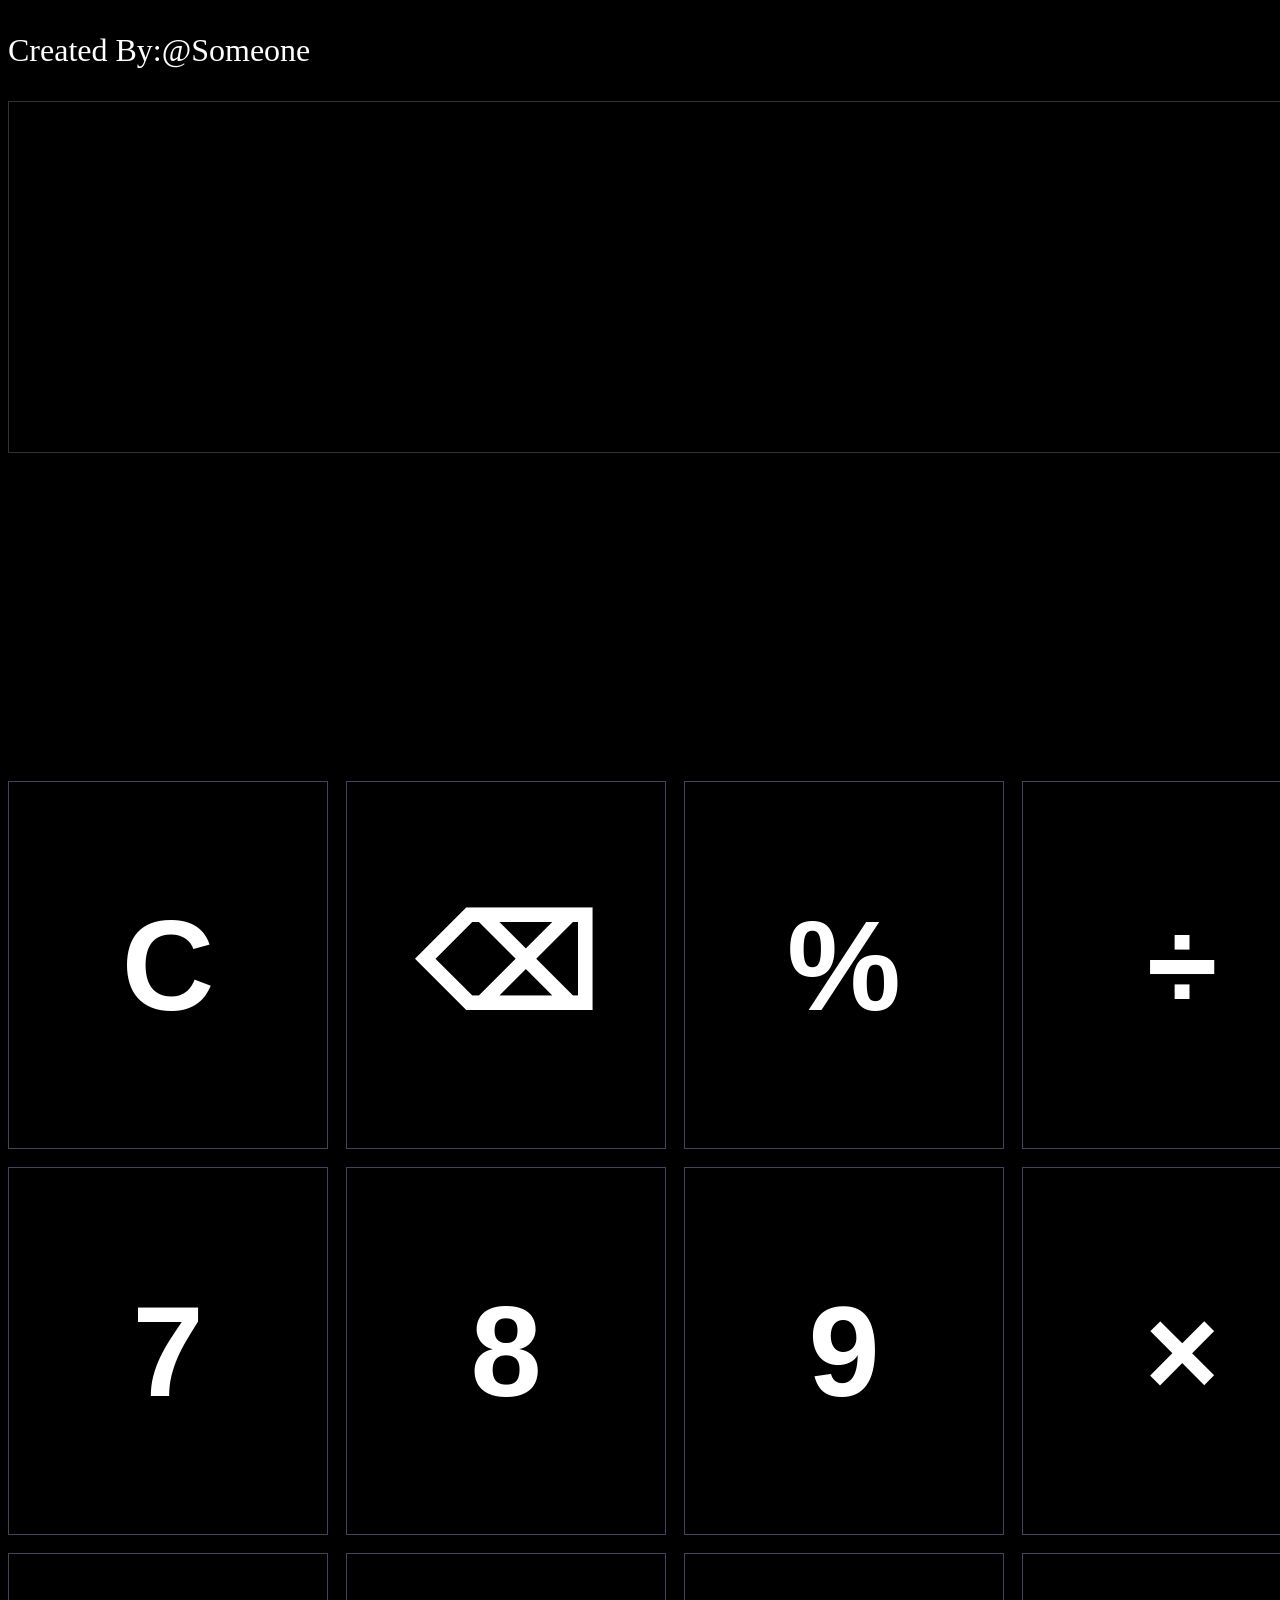
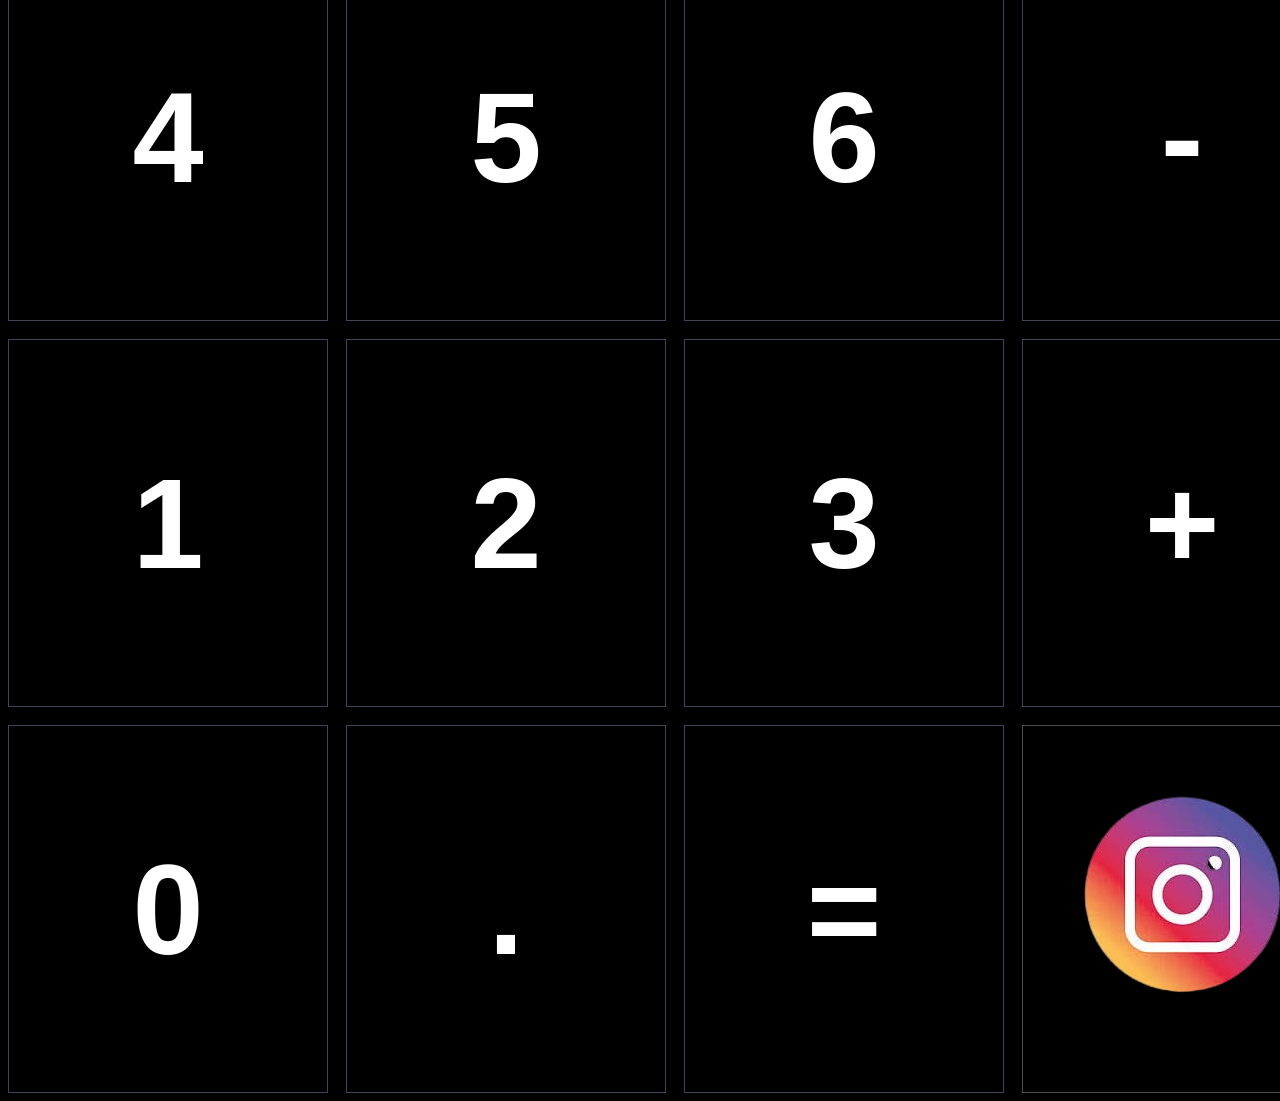
<file: index.html>
<!DOCTYPE html>
<html lang="en">
<head>
  <meta charset="UTF-8">
  <meta name="viewport" content="width=device-width, initial-scale=1.0">
  <meta http-equiv="X-UA-Compatible" content="ie=edge">
  <title>Kalkulator sederhana</title>
  <style type="text/css" media="all">
body {
  background-color: black;
}
.bg-video {
  position: fixed;
  top: 0;
  left: 0;
  width: 100%;
  height: 100%;
  object-fit: cover; /* biar penuh */
  z-index: -1; /* di belakang */
}
p {
  color:white;
  font-size: 0.4rem;
}
    #display {
      background:transparent ;
      color:white;
      font-weight: bold;
      width:20.9rem;
      height: 5rem;
      box-sizing:border-box;
      font-size:4rem;
      border: none;
  outline: none;
  border: 1px solid rgba(255, 255, 255, 0.1);
    }
    .calculator {
      display: flex;
      flex-direction: column;
      gap: 4.5rem;
      height:75%;
      width:75%;
      padding-left: 0.3rem;
      
    }
    button {
      font-size: 2rem;
  background: transparent; /* transparan */
  color: white;
  border: 1px solid rgba(255,255,255,0.3);
      width:5rem;
      height:6rem;
      font-weight:bold;
      border:0.1px solid #42445A;
    }
    .num {
      background: transparent; /* transparan */
  color: white;
  border: 1px solid rgba(255,255,255,0.3);    }
    button:hover {
     transform:scale(1.05);
     transition: 0.1s;
  box-shadow: 0 0 30px #00aaff
              
    }
.buttons {
  display: grid;
  grid-template-columns: repeat(4, 1fr);
  gap: 0.3rem; /* ini yang bikin jarak */
}
.img-button img {
  width: 4rem;
  height: 4rem;
  border-radius: 10px;
  transition: 0.2s;
  background:transparent;
}

.img-button img:hover {
  transform: scale(1.1);
  cursor: pointer;
}
@media (min-width: 720px) and (max-width: 851px) {
  /* style untuk HP kecil */
  .calculator {
  width:20rem;
  height:100rem;
    padding-left: 1.2rem;
    display: flex;
      flex-direction: column;
      gap: 10rem;
  }
  .buttons {
  display: grid;
  grid-template-columns: repeat(4, 1fr);
  gap: 7px; /* ini yang bikin jarak */
}
    #display {
      background:transparent ;
      color:white;
      font-weight: bold;
      width:40.6rem;
      height: 11rem;
      box-sizing:border-box;
      font-size:6rem;
      border: none;
      outline: none;
      border: 1px solid rgba(255, 255, 255, 0.2);
    }
    button {
      font-size: 4rem;
      background:transparent;* transparan */
  color: white;
  border: 1px solid rgba(255,255,255,0.3);
      width:9.8rem;
      height:12rem;
      font-weight:bold;
      border:0.1px solid #42445A;
    }
    p {
  color:white;
  font-size: 0.7rem;
}
.img-button img {
  width: 7rem;
  height: 7rem;
  border-radius: 10px;
  transition: 0.2s;
  background:transparent;
}
}
@media (min-width: 801px) and (max-width: 1440px) {  
    .calculator {
  width: 75%;
  height: 75%;
    padding-left: 0rem;
    display: flex;
      flex-direction: column;
      gap: 20.5rem;
  }
  .buttons {
  display: grid;
  grid-template-columns: repeat(4, 1fr);
  gap: 18px; /* ini yang bikin jarak */
}
    #display {
      background:transparent;
      color:white;
      font-weight: bold;
      width: 82.4rem;
      height: 22rem;
      box-sizing:border-box;
      font-size: 9.3rem;
      border: none;
      outline: none;
      border: 1px solid rgba(255, 255, 255, 0.2);
    }
    button {
      font-size: 8rem;
      background:transparent; /* transparan */
  color: white;
  border: 1px solid rgba(255,255,255,0.3);
      width:20rem;
      height:23rem;
      font-weight:bold;
      border:1.2px solid #42445A;
    }
    p {
  color:white;
  font-size: 2rem;
}
.img-button img {
  width: 15rem;
  height: 15rem;
  border-radius: 10px;
  transition: 0.2s;
  background:transparent;
}
}
@media (min-width:1441px) and (max-width:2900px) {
  .calculator {
  width: 75%;
  height: 75%;
    padding-left: 4.9rem;
    display: flex;
      flex-direction: column;
      gap: 40rem;
  }
  .buttons {
  display: grid;
  grid-template-columns: repeat(4, 1fr);
  gap: 3rem; /* ini yang bikin jarak */
}
    #display {
      background:transparent;
      color:white;
      font-weight: bold;
      width: 169rem;
      height: 48rem;
      box-sizing:border-box;
      font-size: 21rem;
      border: none;
      outline: none;
      border: 1px solid rgba(255, 255, 255, 0.4);
    }
    button {
      font-size: 17rem;
      background: transparent; /* transparan */
  color: white;
  border: 1px solid rgba(255,255,255,0.3);
      width:40rem;
      height:45rem;
      font-weight:bold;
      border:3.8px solid #42445A;
    }
    p {
  color:white;
  font-size: 4rem;
}
.img-button img {
  width: 30rem;
  height: 30rem;
  border-radius: 10px;
  transition: 0.2s;
  background:transparent;
}
}
  </style>
</head>
<body>
  <video autoplay muted loop playsinline class="bg-video">
  <source src="background12.mp4" type="video/mp4">
</video>
  <p>Created By:@Someone</p>
<div class="calculator">
  <input type="text" id="display" readonly>
  <div class="buttons">
    <button data-action="clear" class="clear">C</button>
    <button data-action="delete">⌫</button>
    <button data-value="%">%</button>
    <button data-value="÷">÷</button>

    <button data-value="7">7</button>
    <button data-value="8">8</button>
    <button data-value="9">9</button>
    <button data-value="×">×</button>

    <button data-value="4">4</button>
    <button data-value="5">5</button>
    <button data-value="6">6</button>
    <button data-value="-">-</button>

    <button data-value="1">1</button>
    <button data-value="2">2</button>
    <button data-value="3">3</button>
    <button data-value="+">+</button>

    <button data-value="0">0</button>
    <button data-value=".">.</button>
    <button data-action="equal" class="equal">=</button>
     <button class="num" data-value=""<a href="https://www.instagram.com/brignover?igsh=MXY4MTU0bWM2Mmhvdg==" class="img-button">
  <img src="logo.png" alt="logo">
</a></button>
     
  </div>
</div>
<script type="text/javascript">
const display = document.getElementById('display');

let interval;
let raw = "";

// format ribuan
function formatNumber(num) {
  if (!num) return "";

  let parts = num.split(".");

  // format bagian depan (ribuan)
  parts[0] = parts[0]
    .replace(/^0+(?=\d)/, "") // hapus nol depan
    .replace(/\B(?=(\d{3})+(?!\d))/g, ".");

  return parts.join(".");
}

// tambah input
function append(value) {
  // cegah dua titik desimal
  if (value === "." && raw.includes(".")) return;

  raw += value;

  display.value = formatNumber(raw);
}

// clear semua
function clearDisplay() {
  raw = "";
  display.value = "";
}

// hapus 1 karakter
function deleteLast() {
  raw = raw.slice(0, -1);
  display.value = formatNumber(raw);
}

// hitung hasil
function calculate() {
  try {
    if (raw.trim() === '') {
      display.value = 'kosong';
      return;
    }

    let exp = raw;

    exp = exp.replace(/×/g, "*");
    exp = exp.replace(/÷/g, "/");

    // persen (contoh: 50%200 = 0.5 * 200)
    exp = exp.replace(/(\d+\.?\d*)%(\d+\.?\d*)/g, '($1/100)*$2');

    let result = eval(exp);

    raw = String(result);
    display.value = formatNumber(raw);

  } catch (e) {
    display.value = 'error';
  }
}

// tombol handler
function handleButton(btn) {
  const value = btn.dataset.value;
  const action = btn.dataset.action;

  if (value) append(value);
  if (action === 'delete') deleteLast();
  if (action === 'clear') clearDisplay();
  if (action === 'equal') calculate();
}

// hold tombol (auto spam delete dll)
function startHold(btn) {
  stopHold();

  handleButton(btn);

  let speed = btn.dataset.action === 'delete' ? 100 : 300;

  interval = setInterval(() => {
    handleButton(btn);
  }, speed);
}

function stopHold() {
  clearInterval(interval);
}

// event semua tombol
document.querySelectorAll("button").forEach((btn) => {
  btn.addEventListener("pointerdown", () => startHold(btn));

  btn.addEventListener("pointerup", stopHold);
  btn.addEventListener("pointerleave", stopHold);
  btn.addEventListener("pointercancel", stopHold);
});
</script>
</body>
</html>
</file>
